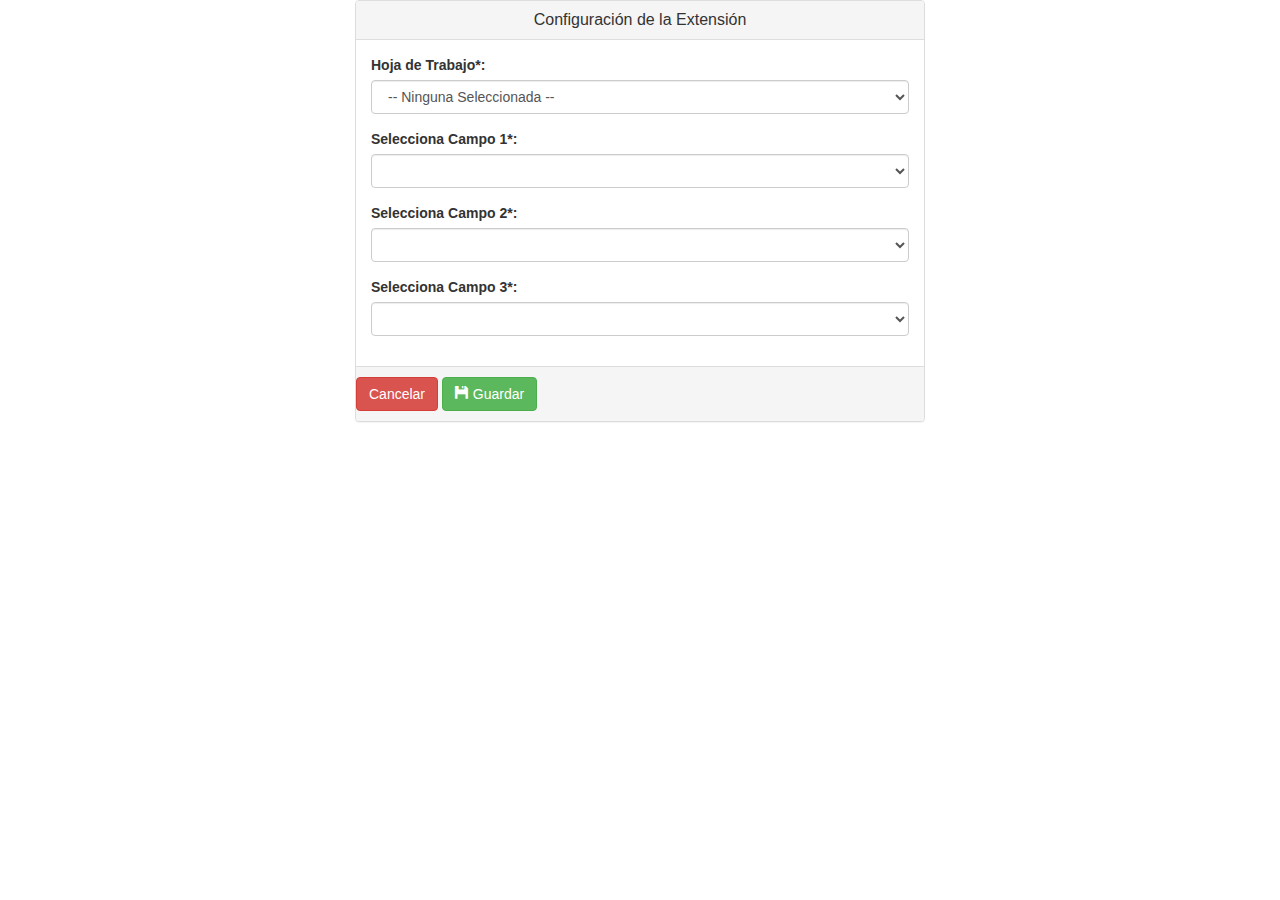
<file: TreeChartGeneratorDialog.html>
<!DOCTYPE html>
<html lang="en">
<head>
  <meta charset="utf-8">
<title>Configuración de Extención</title>
    <link rel="icon" href="img/logo.png"> 
<!-- Style sheet -->
    <link rel="stylesheet" href="css/bootstrap.css">
    <!-- Tableau Extension Library -->
   <script type="text/javascript"  src="js/jquery-3.3.1.min.js"></script>
  <script type="text/javascript" src="js/tableau.extensions.1.latest.js"></script>    
  <script type="text/javascript" src="js/jquery.orgchart.js"></script>
  <script type="text/javascript" src="js/utilerias.js"></script>
  <script type="text/javascript" src="js/bootstrap.js"></script>
    <!-- Tableau Extension app JS -->
    <script src="js/treeChartGeneratorDialog.js"></script>
      
</head>

<body>
<div class="container" style="max-width:600px">
<div class="panel panel-default"> 
            <div class="panel-heading" style='text-align: center'>
                <h3 class="panel-title">Configuración de la Extensión</h3>
            </div>			
			 <div class="panel-body">
			 <div class="row justify-content-center">
                <div class="col-md-12">
            <div class="form-group">
                <label class="control-label">Hoja de Trabajo<span class="control-label">*</span>:</label>
                <select name="HojaTrabajo" class="form-control" value="" id="selectWorksheet" required>                   
                       <option disabled selected="selected">-- Ninguna Seleccionada --</option>                    
                </select>               
            </div>
			 </div> 
			 </div>
			  <div class="row justify-content-center">
                <div class="col-md-12">
            <div class="form-group">
                <label class="control-label">Selecciona Campo 1<span class="control-label">*</span>:</label>
                <select name="Campo1" class="form-control"  id="selectCampo1" required>                               
                </select>               
            </div>
			 </div> 
			 </div>
			  <div class="row justify-content-center">
                <div class="col-md-12">
            <div class="form-group">
                <label class="control-label">Selecciona Campo 2<span class="control-label">*</span>:</label>
                <select name="Campo2" class="form-control"  id="selectCampo2" required>                               
                </select>               
            </div>
			 </div> 
			 </div>
			  <div class="row justify-content-center">
                <div class="col-md-12">
            <div class="form-group">
                <label class="control-label">Selecciona Campo 3<span class="control-label">*</span>:</label>
                <select name="Campo3" class="form-control"  id="selectCampo3" required>                               
                </select>               
            </div>
			 </div> 
			 </div>   
       </div>
	   <div class="panel-footer">
	   		<div class="row justify-content-end">		
                    <button type="button" class="btn btn-danger" id="cancel" title="Cancelar">Cancelar</button>
                    <button type="button" class="btn btn-success" id="save" title="Guardar"><span class="glyphicon glyphicon-floppy-disk" aria-hidden="true"></span>&nbsp;Guardar</button>
                </div>
       </div> 
   </div>
   </div>
</body>

</html>
</file>
